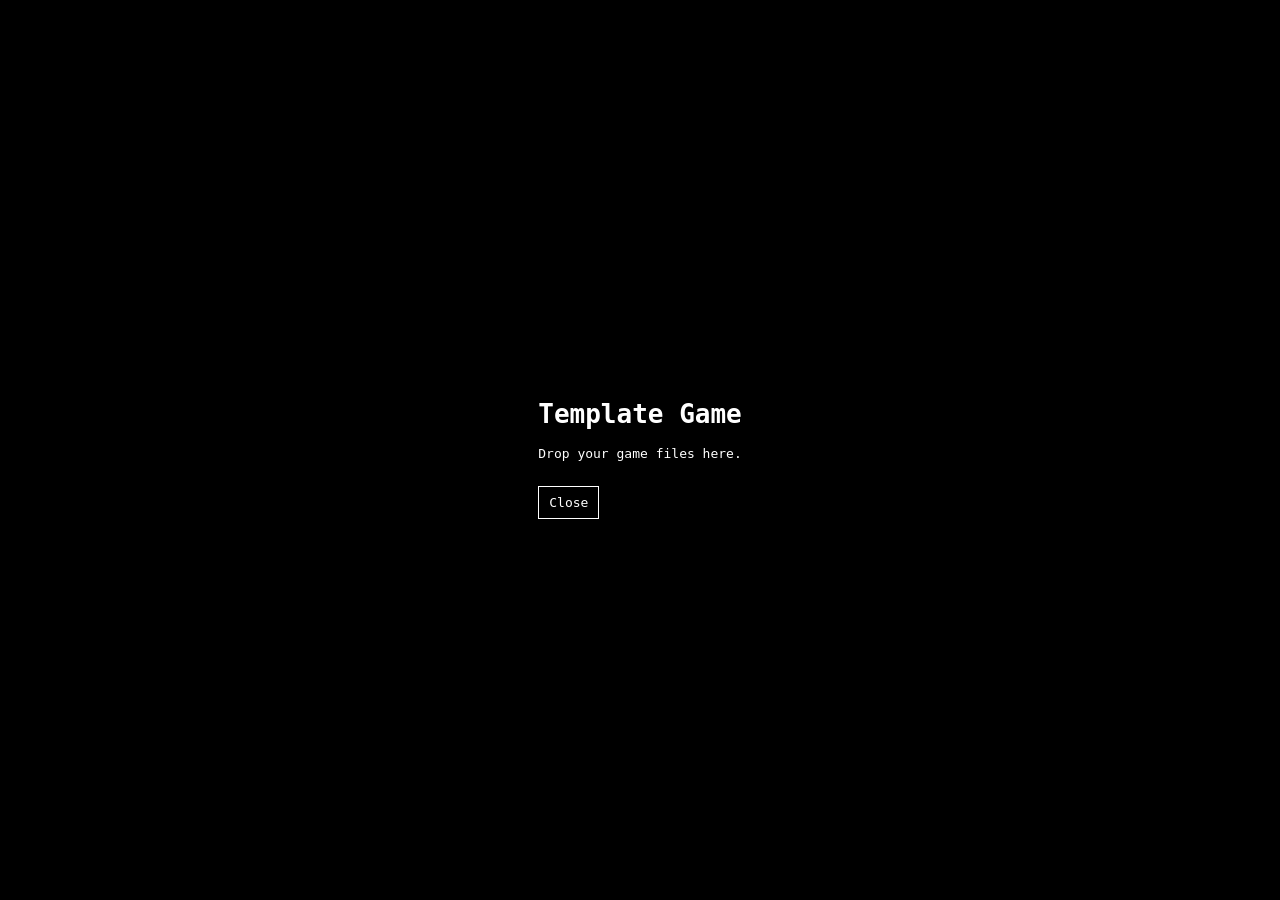
<file: template/code/index.html>
<!doctype html><html><head><meta charset="utf-8"><meta name="viewport" content="width=device-width,initial-scale=1"><title>Template Game</title><style>body{background:#000;color:#fff;font-family:monospace;display:flex;align-items:center;justify-content:center;height:100vh;margin:0}a{color:#fff;border:1px solid #fff;padding:8px 10px;text-decoration:none;display:inline-block;margin-top:12px}</style></head><body><div><h1>Template Game</h1><p>Drop your game files here.</p><a href="#" onclick="window.close();return false;">Close</a></div></body></html>
</file>
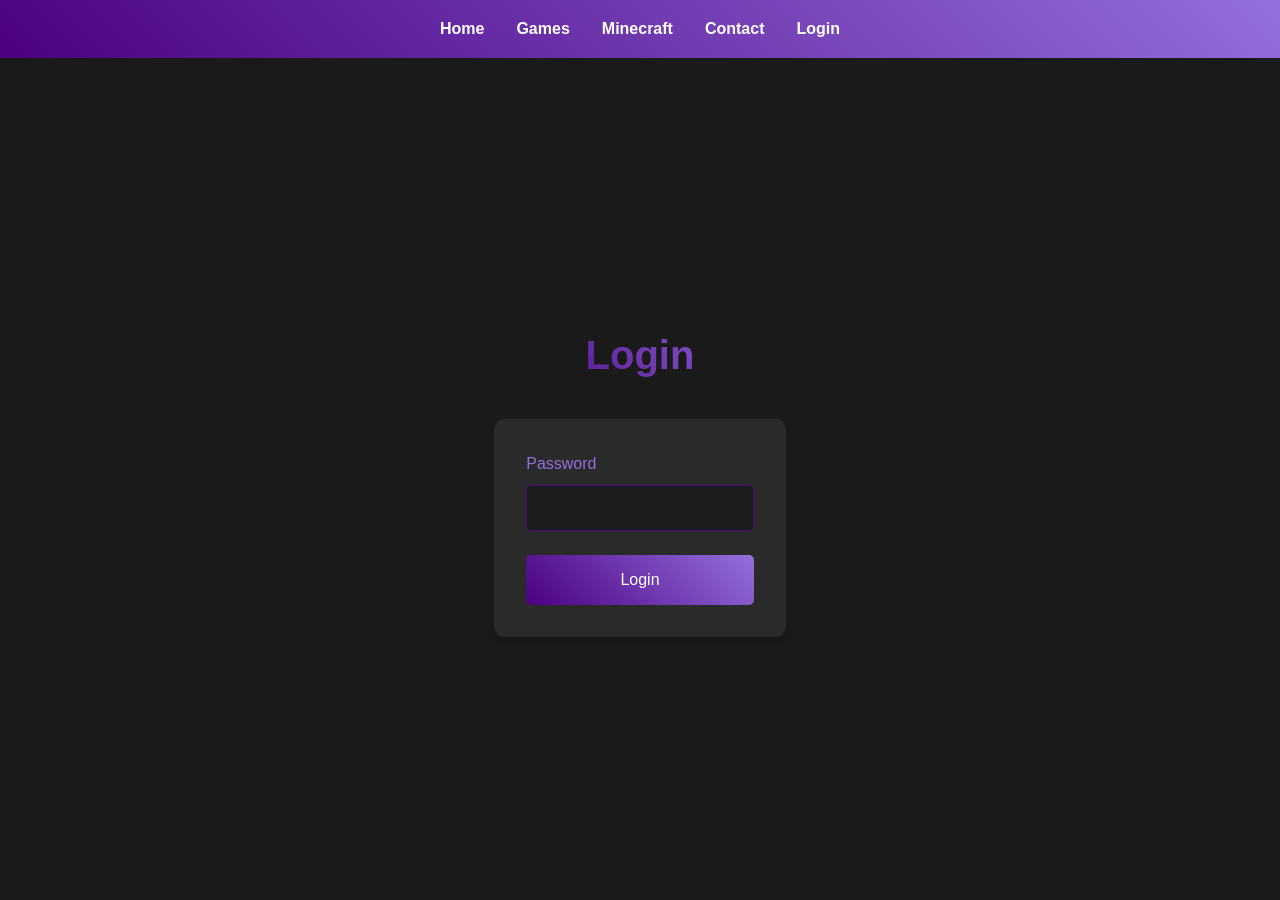
<file: games.html>
<!DOCTYPE html>
<html lang="en">
<head>
    <meta charset="UTF-8">
    <meta name="viewport" content="width=device-width, initial-scale=1.0">
    <title>Games | Wall Puncher Central</title>
    <style>
        :root {
            --dark-purple: #4B0082;
            --light-purple: #9370DB;
            --bg-dark: #1a1a1a;
            --text-light: #ffffff;
            --card-bg: #2a2a2a;
        }

        * {
            margin: 0;
            padding: 0;
            box-sizing: border-box;
            font-family: 'Arial', sans-serif;
        }

        body {
            background-color: var(--bg-dark);
            color: var(--text-light);
            line-height: 1.6;
            padding-top: 60px;
        }

        .navbar {
            background: linear-gradient(45deg, var(--dark-purple), var(--light-purple));
            padding: 1rem;
            position: fixed;
            width: 100%;
            top: 0;
            z-index: 1000;
        }

        .nav-links {
            display: flex;
            justify-content: center;
            gap: 2rem;
            list-style: none;
        }

        .nav-links a {
            color: var(--text-light);
            text-decoration: none;
            font-weight: bold;
            transition: color 0.3s ease;
        }

        .nav-links a:hover {
            color: rgba(255, 255, 255, 0.8);
        }

        .games-container {
            max-width: 1200px;
            margin: 2rem auto;
            padding: 0 1rem;
        }

        .games-grid {
            display: grid;
            grid-template-columns: repeat(auto-fit, minmax(250px, 1fr));
            gap: 2rem;
            padding: 2rem 0;
        }

        .game-card {
            background: var(--card-bg);
            border-radius: 10px;
            overflow: hidden;
            transition: transform 0.3s ease;
            cursor: pointer;
            text-decoration: none;
            color: inherit;
            display: block;
        }

        .game-card:hover {
            transform: translateY(-10px);
        }

        .game-image {
            width: 100%;
            height: 150px;
            background: linear-gradient(45deg, var(--dark-purple), var(--light-purple));
            display: flex;
            align-items: center;
            justify-content: center;
            position: relative;
            overflow: hidden;
        }

        .game-image img {
            width: 100%;
            height: 100%;
            object-fit: contain;
            position: absolute;
            top: 0;
            left: 0;
            padding: 10px;
        }

        .game-image .fallback-text {
            color: var(--text-light);
            font-size: 1.2rem;
            font-weight: bold;
            text-align: center;
            z-index: 1;
        }

        .game-content {
            padding: 1.5rem;
        }

        .game-title {
            font-size: 1.2rem;
            margin-bottom: 0.5rem;
            color: var(--light-purple);
        }

        .game-description {
            font-size: 0.9rem;
            color: #ccc;
        }

        .section-title {
            text-align: center;
            font-size: 2.5rem;
            margin: 2rem 0;
            background: linear-gradient(45deg, var(--dark-purple), var(--light-purple));
            -webkit-background-clip: text;
            -webkit-text-fill-color: transparent;
        }

        @media (max-width: 768px) {
            .nav-links {
                flex-direction: column;
                align-items: center;
                padding: 1rem 0;
            }

            .games-grid {
                grid-template-columns: repeat(auto-fit, minmax(200px, 1fr));
            }
        }
    </style>
</head>
<body>
    <script>
        if (localStorage.getItem('authenticated') !== 'true') {
            window.location.href = 'login.html';
        }
    </script>
    <nav class="navbar">
        <ul class="nav-links">
            <li><a href="index.html">Home</a></li>
            <li><a href="games.html">Games</a></li>
            <li><a href="minecraft.html">Minecraft</a></li>
            <li><a href="contact.html">Contact</a></li>
        </ul>
    </nav>

    <script>
        // Game data with titles, descriptions, links, and image paths
        const games = [
            {
                title: 'CrazyCattle3D',
                description: 'uhhhhhhhhhh cattle hit cattle',
                link: 'https://wallpunchercentral.github.io/crazycattle3d/',
                imagePath: 'games_titlecards/crazycattle.png'
            },
            {
                title: 'GunSpin',
                description: 'America Fidgetspinner',
                link: 'https://wallpunchercentral.github.io/GunSpin/',
                imagePath: 'games_titlecards/gunspin.png'
            },
            {
                title: 'Slope',
                description: 'Email me properly next time izak.',
                link: 'https://wallpunchercentral.github.io/SlopeGame/',
                imagePath: 'games_titlecards/game3.jpg'
            },
            {
                title: 'Eaglercraft (Broken)',
                description: 'im going to turn dylan wheezer blue',
                link: 'https://wallpunchercentral.github.io/Eaglercraft/',
                imagePath: 'games_titlecards/game4.jpg'
            },
            {
                title: 'BitBurner (Broken)',
                description: 'my bones are rotting my bones are rotting my bones are rotting my bones are rotting',
                link: 'https://wallpunchercentral.github.io/bitburner/',
                imagePath: 'games_titlecards/game4.jpg'
            },
            {
                title: 'Doom',
                description: 'Troy is a queer',
                link: 'https://wallpunchercentral.github.io/webdoom/',
                imagePath: 'games_titlecards/game4.jpg'
            },
            {
                title: 'Game Title 7',
                description: 'game 7 ig',
                link: '#game4-link',
                imagePath: 'games_titlecards/game4.jpg'
            },
            {
                title: 'Game Title 8',
                description: 'rizz',
                link: '#game4-link',
                imagePath: 'games_titlecards/game4.jpg'
            },
            {
                title: 'Game Title 9',
                description: 'you look like a fuggler vro :wilted_flower:',
                link: '#game4-link',
                imagePath: 'games_titlecards/game4.jpg'
            },
            {
                title: 'Game Title 10',
                description: 'Izak needs a better hairline :sob::pray:',
                link: '#game4-link',
                imagePath: 'games_titlecards/game4.jpg'
            }
        ];

        // Function to check if an image exists
        function imageExists(imagePath) {
            return new Promise((resolve) => {
                const img = new Image();
                img.onload = () => resolve(true);
                img.onerror = () => resolve(false);
                img.src = imagePath;
            });
        }

        // Function to create game cards
        async function createGameCards() {
            const gamesGrid = document.querySelector('.games-grid');
            gamesGrid.innerHTML = '';

            for (const game of games) {
                const hasImage = await imageExists(game.imagePath);
                const gameCard = document.createElement('a');
                gameCard.href = game.link;
                gameCard.className = 'game-card';
                
                gameCard.innerHTML = `
                    <div class="game-image">
                        ${hasImage 
                            ? `<img src="${game.imagePath}" alt="${game.title}">` 
                            : `<div class="fallback-text">${game.title}</div>`
                        }
                    </div>
                    <div class="game-content">
                        <h3 class="game-title">${game.title}</h3>
                        <p class="game-description">${game.description}</p>
                    </div>
                `;

                gamesGrid.appendChild(gameCard);
            }
        }

        // Initialize the game cards when the page loads
        window.addEventListener('load', createGameCards);
    </script>

    <div class="games-container">
        <h1 class="section-title">Games :D</h1>
        <div class="games-grid">
            <!-- Game cards will be dynamically inserted here -->
        </div>
    </div>
</body>
</html>
</file>
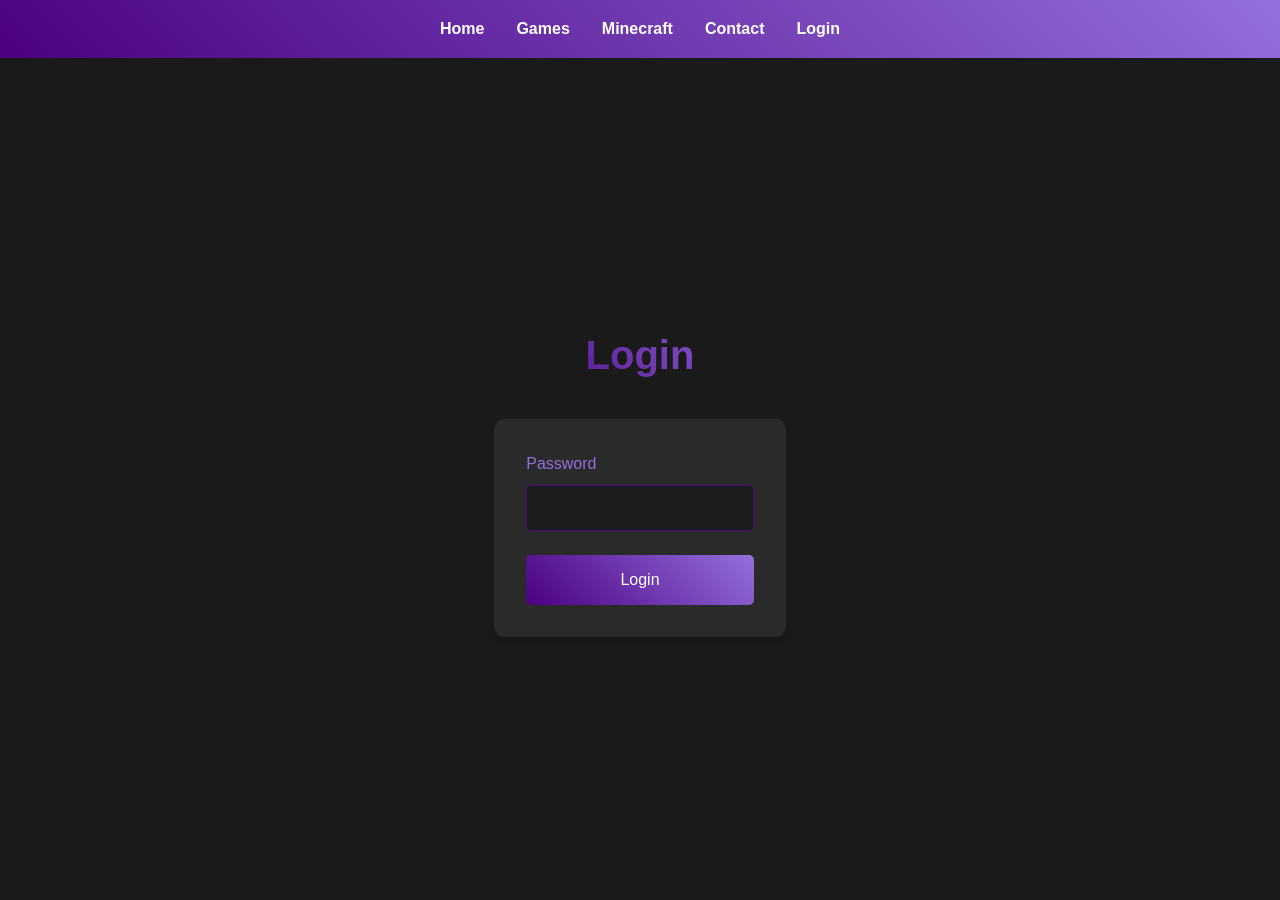
<file: minecraft.html>
<!DOCTYPE html>
<html lang="en">
<head>
    <meta charset="UTF-8">
    <meta name="viewport" content="width=device-width, initial-scale=1.0">
    <title>Minecraft Server | Wall Puncher Central</title>
    <style>
        :root {
            --dark-purple: #4B0082;
            --light-purple: #9370DB;
            --bg-dark: #1a1a1a;
            --text-light: #ffffff;
            --card-bg: #2a2a2a;
        }

        * {
            margin: 0;
            padding: 0;
            box-sizing: border-box;
            font-family: 'Arial', sans-serif;
        }

        body {
            background-color: var(--bg-dark);
            color: var(--text-light);
            line-height: 1.6;
            padding-top: 60px;
        }

        .navbar {
            background: linear-gradient(45deg, var(--dark-purple), var(--light-purple));
            padding: 1rem;
            position: fixed;
            width: 100%;
            top: 0;
            z-index: 1000;
        }

        .nav-links {
            display: flex;
            justify-content: center;
            gap: 2rem;
            list-style: none;
        }

        .nav-links a {
            color: var(--text-light);
            text-decoration: none;
            font-weight: bold;
            transition: color 0.3s ease;
        }

        .nav-links a:hover {
            color: rgba(255, 255, 255, 0.8);
        }

        .minecraft-container {
            max-width: 1200px;
            margin: 2rem auto;
            padding: 0 1rem;
        }

        .section-title {
            text-align: center;
            font-size: 2.5rem;
            margin: 2rem 0;
            background: linear-gradient(45deg, var(--dark-purple), var(--light-purple));
            -webkit-background-clip: text;
            -webkit-text-fill-color: transparent;
        }

        .server-info {
            background: var(--card-bg);
            border-radius: 10px;
            padding: 2rem;
            margin: 2rem 0;
        }

        .server-status {
            display: flex;
            align-items: center;
            gap: 1rem;
            margin-bottom: 1rem;
        }

        .status-indicator {
            width: 15px;
            height: 15px;
            border-radius: 50%;
            background-color: #4CAF50;
        }

        .server-address {
            background: rgba(0, 0, 0, 0.3);
            padding: 1rem;
            border-radius: 5px;
            font-family: monospace;
            margin: 1rem 0;
        }

        .features-grid {
            display: grid;
            grid-template-columns: repeat(auto-fit, minmax(250px, 1fr));
            gap: 2rem;
            margin: 2rem 0;
        }

        .feature-card {
            background: var(--card-bg);
            border-radius: 10px;
            padding: 1.5rem;
            transition: transform 0.3s ease;
        }

        .feature-card:hover {
            transform: translateY(-5px);
        }

        .feature-title {
            color: var(--light-purple);
            margin-bottom: 1rem;
        }

        .rules-list {
            background: var(--card-bg);
            border-radius: 10px;
            padding: 2rem;
            margin: 2rem 0;
        }

        .rules-list ul {
            list-style-position: inside;
            margin-top: 1rem;
        }

        .rules-list li {
            margin: 0.5rem 0;
        }

        .poi-section {
            margin: 2rem 0;
        }

        .poi-grid {
            display: grid;
            grid-template-columns: repeat(auto-fit, minmax(300px, 1fr));
            gap: 2rem;
            margin: 2rem 0;
        }

        .poi-card {
            background: var(--card-bg);
            border-radius: 10px;
            padding: 1.5rem;
            text-align: center;
            transition: transform 0.3s ease;
        }

        .poi-card:hover {
            transform: translateY(-5px);
        }

        .poi-title {
            color: var(--light-purple);
            font-size: 1.5rem;
            margin-bottom: 1rem;
        }

        .poi-description {
            margin-bottom: 1.5rem;
            color: #ccc;
        }
        .server-section {
            margin: 2rem 0;
        }

        .server-grid {
            display: grid;
            grid-template-columns: repeat(auto-fit, minmax(300px, 1fr));
            gap: 2rem;
            margin: 2rem 0;
        }

        .server-card {
            background: var(--card-bg);
            border-radius: 10px;
            padding: 1.5rem;
            text-align: center;
            transition: transform 0.3s ease;
        }

        .server-card:hover {
            transform: translateY(-5px);
        }

        .server-title {
            color: var(--light-purple);
            font-size: 1.5rem;
            margin-bottom: 1rem;
        }

        .server-description {
            margin-bottom: 1.5rem;
            color: #ccc;
        }

        .download-btn {
            display: inline-block;
            background: linear-gradient(45deg, var(--dark-purple), var(--light-purple));
            color: var(--text-light);
            padding: 0.8rem 1.5rem;
            border-radius: 25px;
            text-decoration: none;
            font-weight: bold;
            transition: opacity 0.3s ease;
        }

        .download-btn:hover {
            opacity: 0.9;
        }

        @media (max-width: 768px) {
            .nav-links {
                flex-direction: column;
                align-items: center;
                padding: 1rem 0;
            }

            .features-grid {
                grid-template-columns: 1fr;
            }

            .modpack-grid {
                grid-template-columns: 1fr;
            }
        }
    </style>
</head>
<body>
    <script>
        if (localStorage.getItem('authenticated') !== 'true') {
            window.location.href = 'login.html';
        }
    </script>
    <nav class="navbar">
        <ul class="nav-links">
            <li><a href="index.html">Home</a></li>
            <li><a href="games.html">Games</a></li>
            <li><a href="minecraft.html">Minecraft</a></li>
            <li><a href="contact.html">Contact</a></li>
        </ul>
    </nav>

    <div class="minecraft-container">
        <h1 class="section-title">Minecraft Server</h1>
        <div class="rules-list">
            <h2>Server Rules</h2>
            <ul>
                <li>Griefing actually good builds is lame, don't.</li>
                <li>If you kill someone, return their items, otherwise, they are allowed to give 1 painful act towards you (griefing, trapping, etc.)</li>
                <li>No lag machines (unless you want to pay $600 to buy Dylan a new laptop)</li>
                <li>Don't Steal (Or return the amount stolen/ more than what you took in 3-4 business days)</li>
                <li>Don't be a Hobo, make a permanent base</li>
                <li>Elytras are limited. A player may only own 3 at a time. (1 Main Set, 2 Backups)</li>
                <li>Streaming this server is allowed, but tell everyone first</li>
                <li>There is No Base Currency, Use what you like, or simply trade materials. Welcome to True Economism</li>
                <li>People in the server get grounded frequently, if you have business with them, please be patient. do not use this as an excuse if you are not actually grounded</li>
            </ul>

            <h2 style="margin-top: 2rem;">Rules of Courtesy</h2>
            <p style="margin-bottom: 1rem;">These Rules are not required, but they are nice things to do:</p>
            <ul>
                <li>If possible, when looting a structure (if it has an entrance), please place a marker</li>
                <li>If you create a shop/public building, make an announcement on the classroom</li>
                <li>No Gooning whilst playing minecraft, this is a server, not the hub</li>
                <li>If you have a request, place it on the quest board at spawn (be prepared to do a favor in return)</li>
                <li>If you have mod suggestions, please tell us, this server needs to be as good as it can</li>
            </ul>
    </div>
        <div class="poi-section">
            <h2 class="poi-title">Places Of Interest</h2>
            <div class="poi-grid">
                <div class="poi-card">
                    <h3 class="poi-title">Hub</h3>
                    <p class="poi-description">1 / 71 / -25 - Built by Dylan</p>
                </div>
                <div class="poi-card">
                    <h3 class="poi-title">Mob Grinder</h3>
                    <p class="poi-description">126 / 169 / -310 - Built by Jacob</p>
                </div>
                <div class="poi-card">
                    <h3 class="poi-title">Fishing Pond</h3>
                    <p class="poi-description">Unfinished - Built by Dylan</p>
                </div>
            </div>
        </div>

        <div class="server-section">
            <h2 class="section-title">Server IP's (Put both for each card)</h2>
            <div class="server-grid">
                <div class="server-card">
                    <h3 class="server-title">Java</h3>
                    <p class="server-description">147.185.221.28:18430    |    147.185.221.24:19721</p>
                </div>
                <div class="server-card">
                    <h3 class="server-title">Bedrock</h3>
                    <p class="server-description">147.185.221.24:4548    |    147.185.221.24:4545</p>
                </div>
            </div>
        </div>
    </div>
</body>
</html>
</file>
